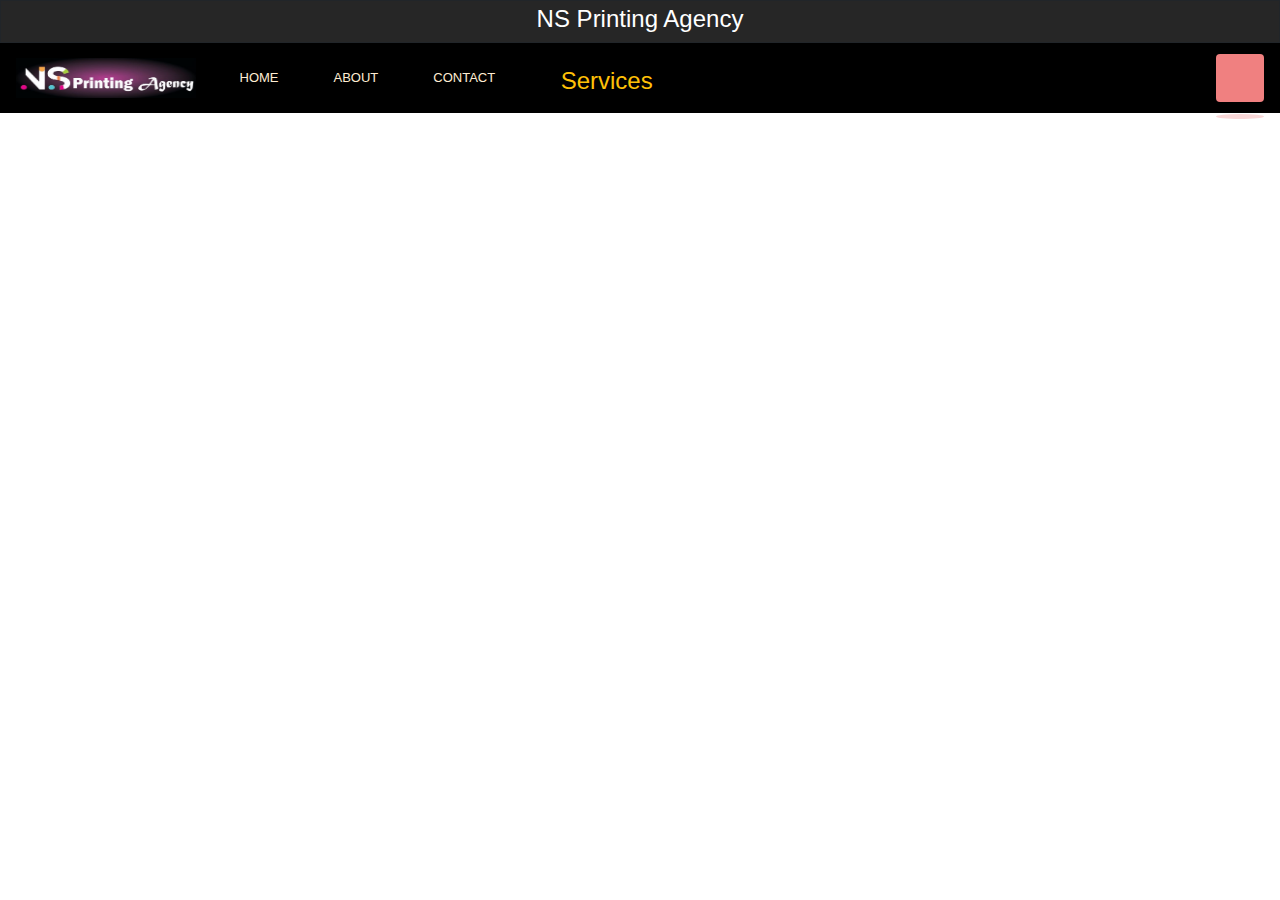
<file: about.html>
<!DOCTYPE html>
<html lang="en">
<head>
    <meta charset="UTF-8">
    <meta name="viewport" content="width=device-width, initial-scale=1.0">
    <!-- CDNS -->
    <link rel="stylesheet" href="https://cdn.jsdelivr.net/npm/bootstrap@4.0.0/dist/css/bootstrap.min.css" integrity="sha384-Gn5384xqQ1aoWXA+058RXPxPg6fy4IWvTNh0E263XmFcJlSAwiGgFAW/dAiS6JXm" crossorigin="anonymous">
    <link rel="stylesheet" href="https://cdnjs.cloudflare.com/ajax/libs/font-awesome/6.6.0/css/all.min.css" integrity="sha512-Kc323vGBEqzTmouAECnVceyQqyqdsSiqLQISBL29aUW4U/M7pSPA/gEUZQqv1cwx4OnYxTxve5UMg5GT6L4JJg==" crossorigin="anonymous" referrerpolicy="no-referrer" />
    <link href="https://unpkg.com/aos@2.3.1/dist/aos.css" rel="stylesheet">
    <link
  rel="stylesheet"
  href="https://cdn.jsdelivr.net/npm/swiper@11/swiper-bundle.min.css"
/>

    <!-- CDNS -->
    <!-- LINKS -->
   <link rel="stylesheet" href="index.css">
    <!-- LINKS -->
    <title>About</title>
    <style>
        *{
            padding: 0;
            margin: 0;
            box-sizing: border-box;
        }
    </style>
</head>
<body>
    

    <div style="width: 100%; height: auto; border: 1px solid; background-color: #262626;">
        <h4 class="text-white text-center mt-1" id="first-navbar-ns-contant">NS Printing Agency</h3>
     </div>   
    
    <!-- navbar -->
    <nav class="navbar navbar-expand-lg" style="background-color: black; height: 70px;">
        <a class="navbar-brand" href="file:///C:/Users/ST/Desktop/NS-Printing/index.html#">
            <img class="img-fluid" src="Navbar-logo.jpeg" alt="" style="height: 40px; width: 180px;">
        </a>
        <button class="navbar-toggler" type="button" data-toggle="collapse" data-target="#navbarSupportedContent" aria-controls="navbarSupportedContent" aria-expanded="false" aria-label="Toggle navigation">
          <span class="navbar-toggler-icon">
            <i class="fa-solid fa-bars text-warning"></i>
          </span>
        </button>
      
        <div class="collapse navbar-collapse" id="navbarSupportedContent">
          <ul class="navbar-nav mr-auto">
            <li class="nav-item active">
              <a class="nav-link" href="file:///C:/Users/ST/Desktop/NS-Printing/index.html">
              <button class="navbar-pages mt-2" class="btn">Home</button>
              </a>
            </li>
            <li class="nav-item">
              <a class="nav-link" href="file:///C:/Users/ST/Desktop/NS-Printing/about.html">
                <button class="navbar-pages mt-2" class="btn">About</button>
              </a>
            </li>
            <!-- <li class="nav-item">
              <a class="nav-link" href="#">
                <button class="navbar-pages mt-2" class="btn">Service</button>
              </a>
            </li> -->
            <li class="nav-item">
                <a class="nav-link" href="#">
                  <button class="navbar-pages mt-2" class="btn">Contact</button>
                </a>
              </li>
             <!-- Navbar-DropDown -->
             <li class="nav-item">
                <a class="nav-link" href="#">
                    <div class="menu">
                      <div class="item">
                        <a href="#" class="link">
                          <span class="text-white text-warning" style="margin-top: -20px; margin-left: -30px;"> 
                         <div class="d-flex">
                            <i class="fa-solid fa-arrow-right text-warning mt-2 ml-2"></i>
                            <b class="text-warning ml-2 mt-1"> <h4>Services</h4> </b>
                         </div>
                          </span>
                          <svg viewBox="0 0 360 360" xml:space="preserve">
                            <g id="SVGRepo_iconCarrier">
                              <path
                                id="XMLID_225_"
                                d="M325.607,79.393c-5.857-5.857-15.355-5.858-21.213,0.001l-139.39,139.393L25.607,79.393 c-5.857-5.857-15.355-5.858-21.213,0.001c-5.858,5.858-5.858,15.355,0,21.213l150.004,150c2.813,2.813,6.628,4.393,10.606,4.393 s7.794-1.581,10.606-4.394l149.996-150C331.465,94.749,331.465,85.251,325.607,79.393z"
                              ></path>
                            </g>
                          </svg>
                        </a>
                        <div class="submenu">
                          <div class="submenu-item">
                            <a href="#" class="submenu-link text-white"> Weddings Cards </a>
                          </div>
                          <div class="submenu-item">
                            <a href="#" class="submenu-link text-white"> Nikkah Certificates </a>
                          </div>
                          <div class="submenu-item">
                            <a href="#" class="submenu-link text-white"> Nikkah Bidh Box </a>
                          </div>
                          <div class="submenu-item">
                            <a href="#" class="submenu-link text-white"> Logo Designing </a>
                          </div>
                        </div>
                      </div>
                    </div>
                       
                </a>
              </li>
             <!-- Navbar-DropDown -->
          </ul>
          <form class="form-inline my-2 my-lg-0">
            <!-- <input class="form-control mr-sm-2" type="text" placeholder="Search" aria-label="Search"> -->
            <!-- <button class="btn btn-outline-success my-2 my-sm-0" type="submit">Search</button> -->
            <div class="loader"></div>
          </form>
        </div>
      </nav>
      
    <!-- navbar -->





    <script src="https://code.jquery.com/jquery-3.2.1.slim.min.js" integrity="sha384-KJ3o2DKtIkvYIK3UENzmM7KCkRr/rE9/Qpg6aAZGJwFDMVNA/GpGFF93hXpG5KkN" crossorigin="anonymous"></script>
    <script src="https://cdn.jsdelivr.net/npm/popper.js@1.12.9/dist/umd/popper.min.js" integrity="sha384-ApNbgh9B+Y1QKtv3Rn7W3mgPxhU9K/ScQsAP7hUibX39j7fakFPskvXusvfa0b4Q" crossorigin="anonymous"></script>
    <script src="https://cdn.jsdelivr.net/npm/bootstrap@4.0.0/dist/js/bootstrap.min.js" integrity="sha384-JZR6Spejh4U02d8jOt6vLEHfe/JQGiRRSQQxSfFWpi1MquVdAyjUar5+76PVCmYl" crossorigin="anonymous"></script>

</body>
</html>
</file>
<file: index.css>
*{
    padding: 0;
    margin: 0;
    box-sizing: border-box;
}
#first-navbar-ns-contant{
    animation: first-navbar-ns-contant 2s linear infinite alternate;
}
@keyframes first-navbar-ns-contant {
    from{
        opacity: 1;
    }
    to{
        opacity: 0;
    }
}
/* Navbar-btn */
  /* From Uiverse.io by joe-watson-sbf */ 
.navbar-pages {
    font-size: 13px;
    background: transparent;
    border: none;
    padding: 1em 1.5em;
    color: #ffedd3;
    text-transform: uppercase;
    position: relative;
    transition: 0.5s ease;
    cursor: pointer;
  }
  
  .navbar-pages::before {
    content: "";
    position: absolute;
    left: 0;
    bottom: 0;
    height: 2px;
    width: 0;
    background-color: #ffc506;
    transition: 0.5s ease;
  }
  
  .navbar-pages:hover {
    color: #1e1e2b;
    transition-delay: 0.5s;
  }
  
  .navbar-pages:hover::before {
    width: 100%;
  }
  
  .navbar-pages::after {
    content: "";
    position: absolute;
    left: 0;
    bottom: 0;
    height: 0;
    width: 100%;
    background-color: #ffc506;
    transition: 0.4s ease;
    z-index: -1;
  }
  
  .navbar-pages:hover::after {
    height: 100%;
    transition-delay: 0.4s;
    color: aliceblue;
  }
  
/* Navbar-btn */
/* Catogeries */
.menu {
    font-size: 16px;
    line-height: 1.6;
    color: #000000;
    width: fit-content;
    display: flex;
    list-style: none;
  }
  
  .menu a {
    text-decoration: none;
    color: inherit;
    font-family: inherit;
    font-size: inherit;
    line-height: inherit;
  }
  
  .menu .link {
    position: relative;
    display: flex;
    align-items: center;
    justify-content: center;
    gap: 1px;
    padding: 12px 36px;
    border-radius: 16px;
    overflow: hidden;
    transition: all 0.48s cubic-bezier(0.23, 1, 0.32, 1);
  }
  
  .menu .link::after {
    content: "";
    position: absolute;
    top: 0;
    left: 0;
    width: 100%;
    height: 100%;
    background-color: #0a3cff;
    z-index: -1;
    transform: scaleX(0);
    transform-origin: left;
    transition: transform 0.48s cubic-bezier(0.23, 1, 0.32, 1);
  }
  
  .menu .link svg {
    width: 14px;
    height: 14px;
    fill: #000000;
    transition: all 0.48s cubic-bezier(0.23, 1, 0.32, 1);
  }
  
  .menu .item {
    position: relative;
  }
  
  .menu .item .submenu {
    display: flex;
    flex-direction: column;
    align-items: center;
    position: absolute;
    top: 100%;
    border-radius: 0 0 16px 16px;
    left: 0;
    width: 100%;
    overflow: hidden;
    border: 1px solid #cccccc;
    opacity: 0;
    visibility: hidden;
    transform: translateY(-12px);
    transition: all 0.48s cubic-bezier(0.23, 1, 0.32, 1);
    z-index: 1;
    pointer-events: none;
    list-style: none;
  }
  
  .menu .item:hover .submenu {
    opacity: 1;
    visibility: visible;
    transform: translateY(0);
    pointer-events: auto;
    border-top: transparent;
    border-color: #ffb10a;
  }
  
  .menu .item:hover .link {
    color: #ffffff;
    border-radius: 16px 16px 0 0;
  }
  
  .menu .item:hover .link::after {
    transform: scaleX(1);
    transform-origin: right;
  }
  
  .menu .item:hover .link svg {
    fill: #ffffff;
    transform: rotate(-180deg);
  }
  
  .submenu .submenu-item {
    width: 100%;
    transition: all 0.48s cubic-bezier(0.23, 1, 0.32, 1);
  }
  
  .submenu .submenu-link {
    display: block;
    padding: 12px 24px;
    width: 100%;
    position: relative;
    text-align: center;
    transition: all 0.48s cubic-bezier(0.23, 1, 0.32, 1);
  }
  
  .submenu .submenu-item:last-child .submenu-link {
    border-bottom: none;
  }
  
  .submenu .submenu-link::before {
    content: "";
    position: absolute;
    top: 0;
    left: 0;
    transform: scaleX(0);
    width: 100%;
    height: 100%;
    background-color: #ffb10a;
    z-index: -1;
    transform-origin: left;
    transition: transform 0.48s cubic-bezier(0.23, 1, 0.32, 1);
  }
  
  .submenu .submenu-link:hover:before {
    transform: scaleX(1);
    transform-origin: right;
  }
  
  .submenu .submenu-link:hover {
    color: #ffffff;
  }
  
/* Catorgeries */

/* loader */

/* From Uiverse.io by alexruix */ 
.loader {
    width: 48px;
    height: 48px;
    margin: auto;
    position: relative;
  }
  
  .loader:before {
    content: '';
    width: 48px;
    height: 5px;
    background: #f0808050;
    position: absolute;
    top: 60px;
    left: 0;
    border-radius: 50%;
    animation: shadow324 0.5s linear infinite;
  }
  
  .loader:after {
    content: '';
    width: 100%;
    height: 100%;
    background: #f08080;
    position: absolute;
    top: 0;
    left: 0;
    border-radius: 4px;
    transition: all 34s;
    animation: jump7456 4s linear infinite alternate;
  }
  
  @keyframes jump7456 {
    15% {
      border-bottom-right-radius: 3px;
      margin-left: -500px;
      transition: all 34s;
      background-color: red;
    }
  
    25% {
      transform: translateY(9px) rotate(22.5deg);
      transition: all 34s;
      background-color: black;
    }
  
    50% {
      transform: translateY(18px) scale(1, .9) rotate(45deg);
      transition: all 34s;
      border-bottom-right-radius: 40px;
      background-color: greenyellow;
    }
  
    75% {
      transform: translateY(9px) rotate(67.5deg);
      transition: all 34s;
      background-color: red;
    }
  
    100% {
      transform: translateY(0) rotate(90deg);
      transition: all 34s;
    }
  }
  
  @keyframes shadow324 {
  
    0%,
      100% {
      transform: scale(1, 1);
    }
  
    50% {
      transform: scale(1.2, 1);
    }
  }

/* loader */

#container-welcome-content{
    animation: welcome 1s linear infinite alternate ;
}
@keyframes welcome {
    from{
        margin-left: 100px;
        transition: all 34s;
    }
    to{
        margin-left: 0px;
        transition: all 34s;
    }
}
#graphic-designer{
    animation: graphic-designer 1s linear infinite alternate;
}
@keyframes graphic-designer{
    from{
        transition: all 34s;
        opacity: 0;
    }
    to{
        transition: all 34s;
        opacity: 1;
    }
}
    
/* About-me-book */
.book {
  position: relative;
  border-radius: 10px;
  width: 220px;
  height: 280px;
  background-color: rgb(59, 50, 50);
  -webkit-box-shadow: 1px 1px 12px #000;
  box-shadow: 1px 1px 12px #000;
  -webkit-transform: preserve-3d;
  -ms-transform: preserve-3d;
  transform: preserve-3d;
  -webkit-perspective: 2000px;
  perspective: 2000px;
  display: -webkit-box;
  display: -ms-flexbox;
  display: flex;
  -webkit-box-align: center;
  -ms-flex-align: center;
  align-items: center;
  -webkit-box-pack: center;
  -ms-flex-pack: center;
  justify-content: center;
  color: #000;
}

.cover {
  top: 0;
  position: absolute;
  background-color: rgb(61, 57, 57);
  width: 100%;
  height: 100%;
  border-radius: 10px;
  cursor: pointer;
  -webkit-transition: all 0.5s;
  transition: all 0.5s;
  -webkit-transform-origin: 0;
  -ms-transform-origin: 0;
  transform-origin: 0;
  -webkit-box-shadow: 1px 1px 12px #000;
  box-shadow: 1px 1px 12px #000;
  display: -webkit-box;
  display: -ms-flexbox;
  display: flex;
  -webkit-box-align: center;
  -ms-flex-align: center;
  align-items: center;
  -webkit-box-pack: center;
  -ms-flex-pack: center;
  justify-content: center;
}

.book:hover .cover {
  -webkit-transition: all 0.5s;
  transition: all 0.5s;
  -webkit-transform: rotatey(-80deg);
  -ms-transform: rotatey(-80deg);
  transform: rotatey(-80deg);
}

p {
  font-size: 20px;
  font-weight: bolder;
}
/* About-me-book */
/* 
.highlight{
  font-size: 40px;
  font-family: Arial, Helvetica, sans-serif;
  color: yellow;
  justify-content: end;
  align-items: center;
} */

#service-section-cols{
  background-color: #141514; 
  border-radius: 12px;
}

#service-section-nbr-boxs{
  width: 40px;
  height: 30px;
  border: 1px solid rgb(68, 65, 65);
  border-radius: 6px;
  margin-top: 10px;
  background-color: black;
  color: rgb(131, 123, 123);
  font-weight: 100;
  margin-top: -1px;
}

/* social-media-app */

/* Cool share button made by: csozi | Website: english.csozi.hu*/

.buttons {
  position: relative;
  display: grid;
  place-items: center;
  height: fit-content;
  width: fit-content;
  transition: 0.3s;
  border-radius: 50%;
}

.buttons:hover {
  padding: 60px;
}

.buttons:hover .button {
  box-shadow: 5px 5px 12px #cacaca, -5px -5px 12px #ffffff;
}

.main-button {
  position: relative;
  display: grid;
  place-items: center;
  padding: 10px;
  border: none;
  background: #e8e8e8;
  box-shadow: 5px 5px 12px #cacaca, -5px -5px 12px #ffffff;
  border-radius: 50%;
  transition: 0.2s;
  z-index: 100;
}

.button {
  position: absolute;
  display: grid;
  place-items: center;
  padding: 10px;
  border: none;
  background: #e8e8e8;
  box-shadow: 5px 5px 12px rgba(202, 202, 202, 0), -5px -5px 12px rgba(255, 255, 255, 0);
  transition: 0.3s;
  border-radius: 50%;
}

.discord-button:hover {
  background: #5865F2;
}

.buttons:hover .discord-button {
  translate: 70px 0px;
  box-shadow: 5px 5px 12px #cacaca, -5px -5px 12px #ffffff;
}

.twitter-button:hover {
  background: #1CA1F1;
}

.buttons:hover .twitter-button {
  translate: 47px -47px;
  box-shadow: 5px 5px 12px #cacaca, -5px -5px 12px #ffffff;
}

.reddit-button:hover {
  background: #FF4500;
}

.buttons:hover .reddit-button {
  translate: 0px -70px;
  box-shadow: 5px 5px 12px #cacaca, -5px -5px 12px #ffffff;
}

.messenger-button:hover {
  background: #0093FF;
}

.buttons:hover .messenger-button {
  translate: -47px -47px;
  box-shadow: 5px 5px 12px #cacaca, -5px -5px 12px #ffffff;
}

.pinterest-button:hover {
  background: #F0002A;
}

.buttons:hover .pinterest-button {
  translate: -70px 0px;
  box-shadow: 5px 5px 12px #cacaca, -5px -5px 12px #ffffff;
}

.instagram-button:hover {
  background: #F914AF;
}

.buttons:hover .instagram-button {
  translate: -47px 47px;
  box-shadow: 5px 5px 12px #cacaca, -5px -5px 12px #ffffff;
}

.snapchat-button:hover {
  background: #FFFC00;
}

.buttons:hover .snapchat-button {
  translate: 0px 70px;
  box-shadow: 5px 5px 12px #cacaca, -5px -5px 12px #ffffff;
}

.whatsapp-button:hover {
  background: #25D366;
}

.buttons:hover .whatsapp-button {
  translate: 47px 47px;
  box-shadow: 5px 5px 12px #cacaca, -5px -5px 12px #ffffff;
}

/* social-media-app */
</file>
